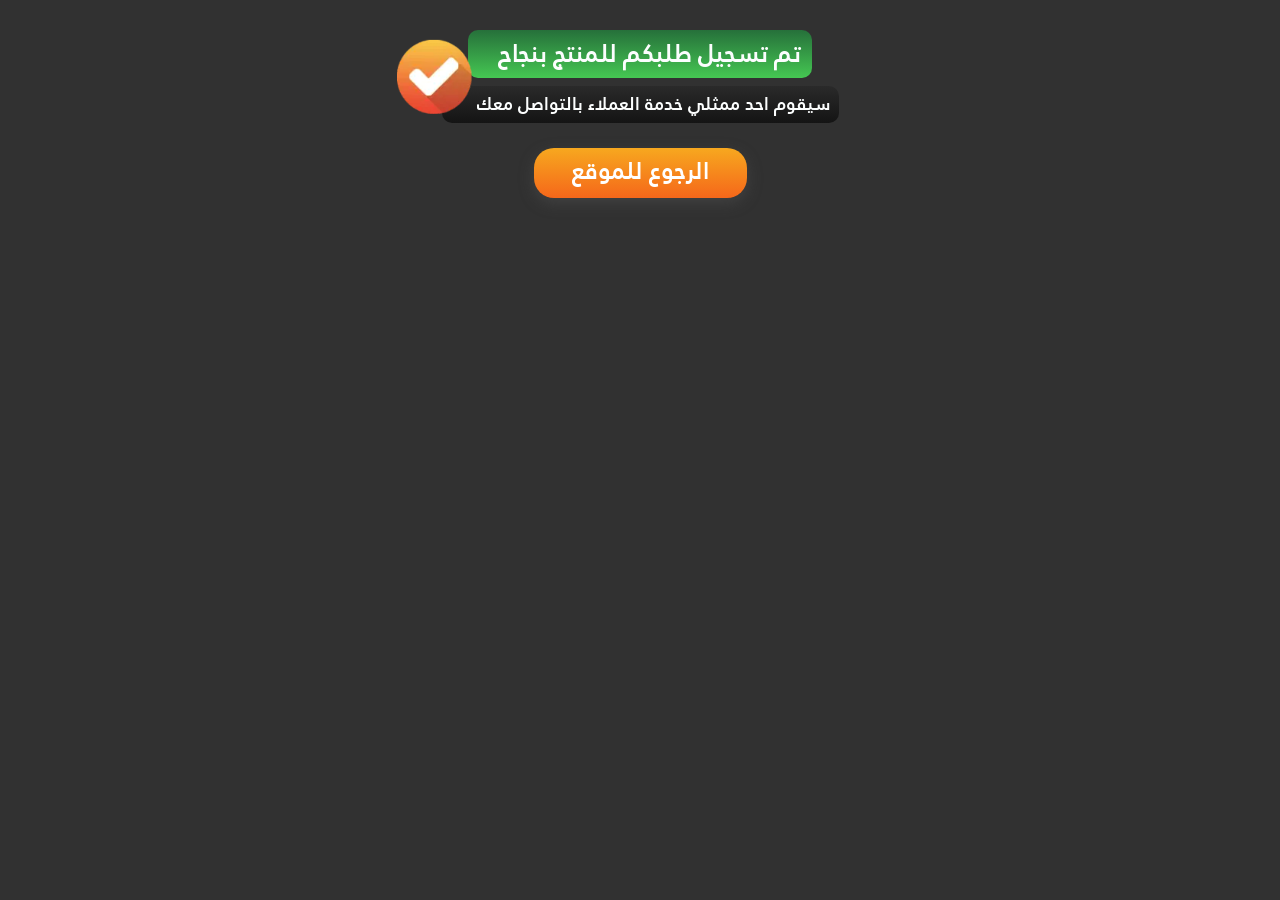
<file: thanksPage.html>
<!doctype html>
<html lang="ar" dir="rtl">
  <head>
    <meta charset="UTF-8" />
    <meta name="viewport" content="width=device-width, initial-scale=1.0" />
   <title>تم تسجيل طلبك بنجاح | بروبيلاكس جيل</title>
    <meta name="description" content="تم تسجيل طلبك بنجاح لمنتج ستريك جيل. سيقوم ممثل خدمة العملاء بالتواصل معك قريباً لتأكيد الطلب." />
    <meta name="robots" content="noindex, follow" />
    <meta name="theme-color" content="#f58f1a" />

    <link rel="shortcut icon" href="images/mark.webp" type="image/x-icon" />

    <style>
      @font-face {
        font-family: mainFont;
        src: local("mainFont"), url("css/mainFont.ttf");
      }
      * {
        padding: 0;
        margin: 0;
        box-sizing: border-box;
      }
      html {
        scroll-behavior: smooth;
        direction: rtl;
      }
      body,
      html {
        font-family: mainFont, sans-serif;
      }
      a {
        text-decoration: none;
      }
      img {
        width: 100%;
        display: block;
      }
      .div_btn {
        text-align: center;
      }
      .div_btn .btn {
        font-family: mainFont, sans-serif;
        font-size: 24px;
        padding: 1px 38px 5px;
        line-height: 1.5;
        color: #fff;
        border-radius: 20px;
        box-shadow: 0 5px 15px #5858586b;
        cursor: pointer;
        line-height: 1;
      }
      .div_btn .btn span {
        color: #d5d5d5;
      }

      /* Start Thanks Page Section */
      body.thanks_page_page {
        background: url(images/thanks-2.webp) center/cover;
        min-height: 100vh;
      }
      .thanks_page {
        text-align: center;
        padding-top: 30px;
      }
      .thanks_page h3 {
        font-size: 21px;
        color: #fcfefe;
        background: linear-gradient(#26703A, #45C752);
        width: max-content;
        margin: 0 auto;
        border-radius: 10px;
        padding: 0px 11px 2px 30px;
        text-align: center;
      }
      .thanks_page p {
        font-size: 14px;
        color: #fcfefe;
        background: linear-gradient(#2a2a2a, #141414);
        width: max-content;
        margin: 0 auto 15px;
        padding: 1px 8px 3px 35px;
        border-radius: 10px;
      }
      .thanks_page .text {
        position: relative;
        width: max-content;
        margin: 0 auto;
      }
      .thanks_page .div_btn {
        margin-top: 35px;
      }
      .thanks_page .div_btn a {
        background: linear-gradient(00deg, #F5671A , #F7A81F);
      }
      .thanks_page .text .img_check {
        position: absolute;
        top: 50%;
        left: -45px;
        transform: translateY(-50%);
        width: 75px;
        text-align: center;
      }
      /* ==========  Responsive Design  ========== */
      @media (min-width: 600px) {
        body.thanks_page_page {
          background: #313131;
          min-height: 100vh;
        }
      }

      @media (min-width: 992px) {
        .thanks_page p {
          font-size: 18px;
          margin-bottom: 25px;
        }

        .thanks_page h3 {
          font-size: 25px;
          margin: 0px auto 8px;
        }

        .thanks_page .text img {
          width: 100px;
        }
      }
    </style>
  </head>

  <body class="thanks_page_page">
    <div class="thanks_page">
      <div class="text">
        <img class="img_check" src="images/mark.webp" alt="تم تسجيل طلب ستريك جيل بنجاح" />
        <h3>تم تسجيل طلبكم للمنتج بنجاح</h3>
        <p>سيقوم احد ممثلي خدمة العملاء بالتواصل معك</p>
      </div>
      <div class="div_btn">
        <a href="index.html" class="btn">الرجوع للموقع</a>
      </div>
    </div>
  </body>
</html>
</file>
